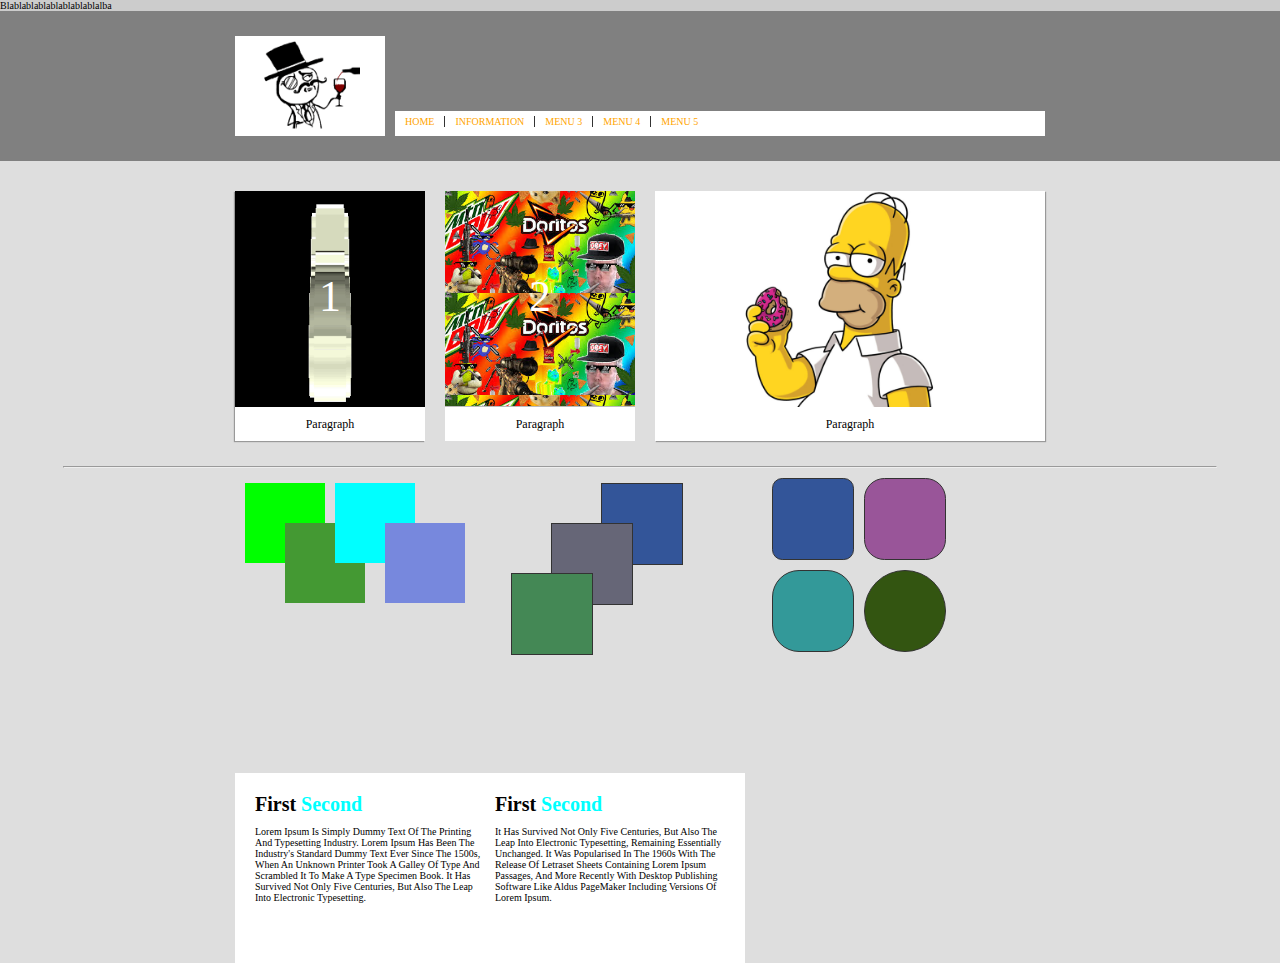
<file: index.html>
<!DOCTYPE html>
<html lang="en">
<head>
  <meta charset="UTF-8">
  <title>wireframing2</title>
  <link rel="stylesheet" href="style.css">
</head>
<body>
blablablablablablablablalba
  <header>
    <div id="header_controller">
      <div id="logo">

      </div>
      <div id="navigation">
        <ul>
          <li><a href="">Home</a></li>
          <li><a href="">Information</a>
            <ul>
              <li><a href="about_us.html">About us</a></li>
              <li><a href="https://www.google.dk/search?q=doritos&biw=1360&bih=638&source=lnms&tbm=isch&sa=X&ved=0ahUKEwjnocafzpbQAhXMliwKHYQuDRcQ_AUIBigB" target="_blank">doritos</a></li>
              <li><a href="">menu 2.3</a></li>
            </ul>
          </li>
          <li><a href="">menu 3</a></li>
          <li><a href="">menu 4</a></li>
          <li><a href="">menu 5</a></li>
        </ul>
      </div>
    </div>
  </header>

  <main>
    <section id="top">
      <div id="box1">
        <div id="box1_txt">1</div>
        <div id="box1_bottom">Paragraph</div>
      </div>
      <div id="box2">
        <div id="box2_txt">2</div>
        <div id="box2_bottom">Paragraph</div>
      </div>
      <div id="box3">
        <div id="box3_txt">

<a href="http://www.google.dk" target="_blank"> <img src="homer.jpg" width="390"/> </a>

        </div>
        <div id="box3_bottom">Paragraph</div>
      </div>
    </section>
    <hr />

    <section id="bottom">
      <div id="bottom_1">
        <div id="bottom_1_1"></div>
        <div id="bottom_1_2"></div>
        <div id="bottom_1_3"></div>
        <div id="bottom_1_4"></div>
      </div>
      <div id="bottom_2">
          <div id="bottom_2_1"></div>
          <div id="bottom_2_2"></div>
          <div id="bottom_2_3"></div>
      </div>
      <div id="bottom_3">
        <div id="bottom_3_1"></div>
        <div id="bottom_3_2"></div>
        <div id="bottom_3_3"></div>
        <div id="bottom_3_4"></div>
      </div>
    </section>
    <section>
      <div id="bottom_extra">
        <div id="bottom_extra_1">
          <div id="bottom_extra_text">
            <h1>First </h1>
            <p>
              Lorem Ipsum is simply dummy text of the printing and typesetting industry. Lorem Ipsum has been the industry's standard dummy text ever since the 1500s, when an unknown printer took a galley of type and scrambled it to make a type specimen book. It has survived not only five centuries, but also the leap into electronic typesetting.
              </p>
              <h1>First </h1>
              <p>
              It has survived not only five centuries, but also the leap into electronic typesetting, remaining essentially unchanged. It was popularised in the 1960s with the release of Letraset sheets containing Lorem Ipsum passages, and more recently with desktop publishing software like Aldus PageMaker including versions of Lorem Ipsum.
              </p>
          </div>
        </div>
        <div id="bottom_extra_2">
          <div id="calendar">

          </div>
        </div>
      </div>
    </section>
    </main>

  <footer>

  </footer>

</body>
</html>
</file>
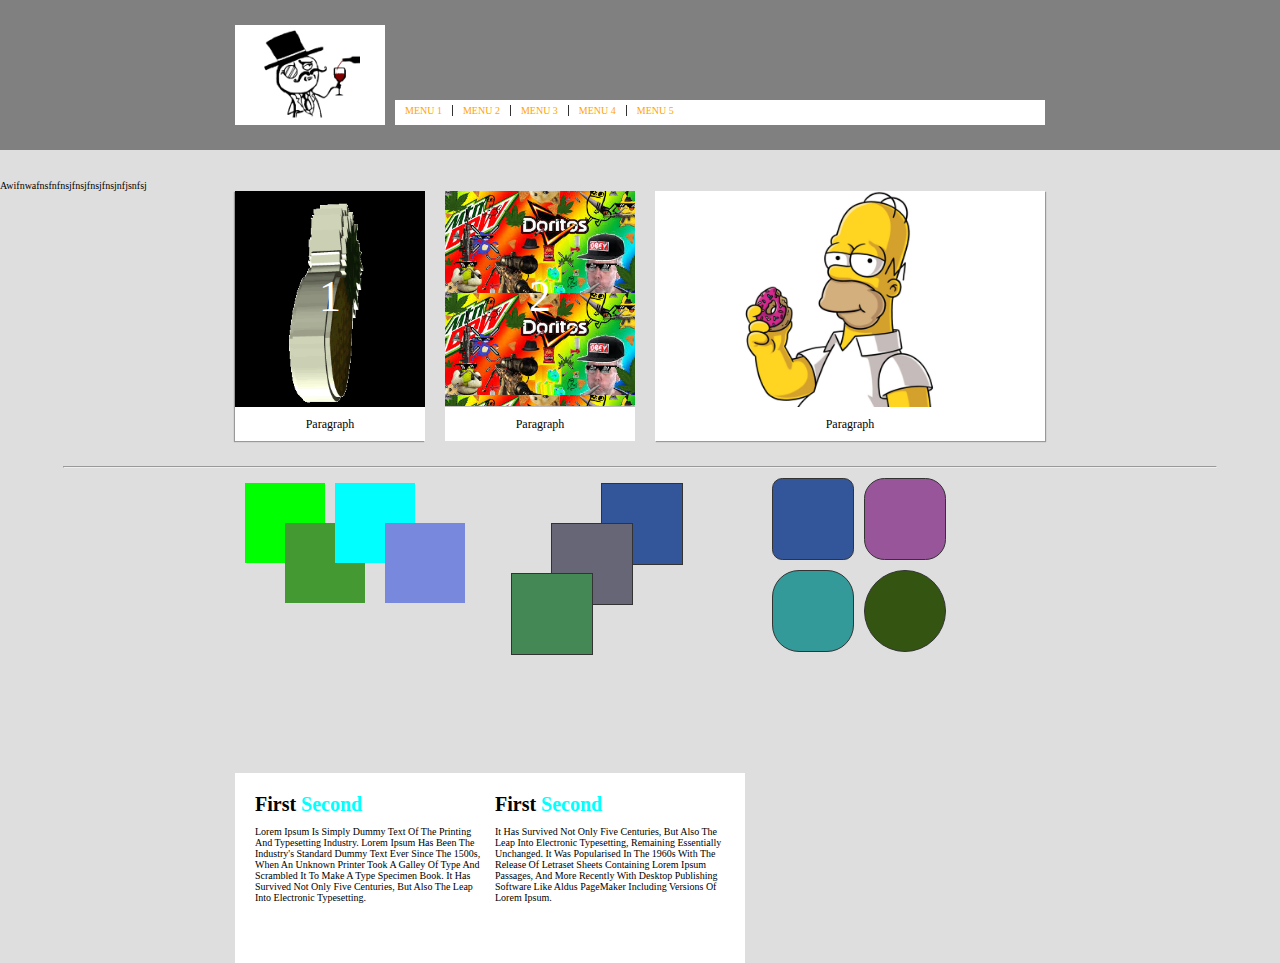
<file: about_us.html>
<!DOCTYPE html>
<html lang="en">
<head>
  <meta charset="UTF-8">
  <title>wireframing2</title>
  <link rel="stylesheet" href="style.css">
</head>
<body>

  <header>
    <div id="header_controller">
      <div id="logo">

      </div>
      <div id="navigation">
        <ul>
          <li><a href="index.html">menu 1</a></li>
          <li><a href="">menu 2</a>
            <ul>
              <li><a href="">menu 2.1</a></li>
              <li><a href="">menu 2.2</a></li>
              <li><a href="">menu 2.3</a></li>
            </ul>
          </li>
          <li><a href="">menu 3</a></li>
          <li><a href="">menu 4</a></li>
          <li><a href="">menu 5</a></li>
        </ul>
      </div>
    </div>
  </header>

  <main>
    awifnwafnsfnfnsjfnsjfnsjfnsjnfjsnfsj
    <section id="top">
      <div id="box1">
        <div id="box1_txt">1</div>
        <div id="box1_bottom">Paragraph</div>
      </div>
      <div id="box2">
        <div id="box2_txt">2</div>
        <div id="box2_bottom">Paragraph</div>
      </div>
      <div id="box3">
        <div id="box3_txt">

<a href="http://www.google.dk" target="_blank"> <img src="homer.jpg" width="390"/> </a>

        </div>
        <div id="box3_bottom">Paragraph</div>
      </div>
    </section>
    <hr />
    <section id="bottom">
      <div id="bottom_1">
        <div id="bottom_1_1"></div>
        <div id="bottom_1_2"></div>
        <div id="bottom_1_3"></div>
        <div id="bottom_1_4"></div>
      </div>
      <div id="bottom_2">
          <div id="bottom_2_1"></div>
          <div id="bottom_2_2"></div>
          <div id="bottom_2_3"></div>
      </div>
      <div id="bottom_3">
        <div id="bottom_3_1"></div>
        <div id="bottom_3_2"></div>
        <div id="bottom_3_3"></div>
        <div id="bottom_3_4"></div>
      </div>
    </section>
    <section>
      <div id="bottom_extra">
        <div id="bottom_extra_1">
          <div id="bottom_extra_text">
            <h1>First </h1>
            <p>
              Lorem Ipsum is simply dummy text of the printing and typesetting industry. Lorem Ipsum has been the industry's standard dummy text ever since the 1500s, when an unknown printer took a galley of type and scrambled it to make a type specimen book. It has survived not only five centuries, but also the leap into electronic typesetting.
              </p>
              <h1>First </h1>
              <p>
              It has survived not only five centuries, but also the leap into electronic typesetting, remaining essentially unchanged. It was popularised in the 1960s with the release of Letraset sheets containing Lorem Ipsum passages, and more recently with desktop publishing software like Aldus PageMaker including versions of Lorem Ipsum.
              </p>
          </div>
        </div>
        <div id="bottom_extra_2">
          <div id="calendar">

          </div>
        </div>
      </div>
    </section>
    </main>

  <footer>

  </footer>

</body>
</html>
</file>
<file: style.css>
body {
  background-color: #cccccc;
  margin:0;
  font: 10px exo;
  text-transform: capitalize;
}

header {
  background-color: gray;

}

#header_controller {
  width:810px;
  height:150px;
  margin: 0 auto;

}

#logo {
  margin:25px 0 0 0;
  width: 150px;
  margin-right:10px;
  height: 100px;
  float:left;
  background-color: black;
  background-image: url("sir.gif");
  background-size: contain;

}

/*
*  NAVIGATION CSS START
*/

#navigation {
  min-height: 25px;
  margin:100px 0 0 0;
  background-color: #ffffff;
  width:650px;
  float: left;
}

ul li {
  padding:0;
  list-style: none;
  float:left;
  border-right: 1px solid #333333;
}

ul {
  z-index:99;
  margin:0;
  padding:5px 0;
}

li a {
  padding:0 10px;
  text-decoration: none;
  text-transform: uppercase;
}

li ul {
  display:none;

}

li ul li {
  float: none;
  border-right:none;
  background-color: #ffffff;
  padding:5px 0;
}

li:hover a {
  color:red;
}

li:hover ul {
  display:block;
  position: absolute;
}

li:hover li:hover {
  background-color: #dedede;

}

#navigation li a {
  color: orange;
}

#navigation li a:hover {
  color: yellow;
}


li:hover li a:hover {
    color:lime;
}

li:last-child {
  border-right: none;
}

/*
*  NAVIGATION CSS END
*/

main {
  padding: 30px 0 0 0;
  width:100%;
  background-color: #dedede;
}

#top {
  height:270px;
  width:810px;
  margin:0 auto;
}


#box1_txt, #box2_txt {
  text-align: center;
  padding-top:80px;
  font-size: 44px;
  color:#ffffff;
}

#box3_txt {

}

#box1_bottom, #box2_bottom {
  background-color: #ffffff;
  width: 100%;
  height:10px;
  position: absolute;
  bottom:0;
  font-size: 12px;
  text-align: center;
  padding:10px 0 14px 0;
}

#box2_bottom {
      border-top: 1px solid #bbbbbb;
}

#box1 {
  box-shadow: -1px 1px 1px #999999;
  background-image: url("ananas.gif");
  background-size: contain;
  background-repeat: no-repeat;
}

#box1, #box2 {
  background-color: black;
  height:250px;
  width:190px;
  position: relative;
  float:left;
}

  #box2 {
    background-image: url("mlg.jpg");
    background-size: contain;

  }



#box2, #box3 {
  margin:0 0 0 20px;
}

#box3 {
  background-color: lime;
  height:250px;
  width:390px;
  position: relative;
  float:left;
  box-shadow: 1px 1px 1px #999999;
}

hr {
  width:90%;
}

#box3_bottom {
  background-color: #ffffff;
  width: 100%;
  height:10px;
  position: absolute;
  bottom:0;
  font-size: 12px;
  text-align: center;
  padding:10px 0 14px 0;
}

#bottom {
  height:300px;
  width:810px;
  margin:0 auto;
  position: relative;
}

#bottom_1 {
  position: relative;
  float:left;
  width: 266px;
  height:200px;
}

#bottom_1_1 {
  height:80px;
  width:80px;
  background-color: lime;
  position: absolute;
  top:10px;
  left:10px;
}


#bottom_1_2 {
  height:80px;
  width:80px;
  background-color: #449933;
  position: absolute;
  top:50px;
  left:50px;
}

#bottom_1_3 {
  height:80px;
  width:80px;
  background-color: aqua;
  position: absolute;
  top:10px;
  left:100px;
}
#bottom_1_4 {
  height:80px;
  width:80px;
  background-color: #7788dd;
  position: absolute;
  top:50px;
  left:150px;
}

#bottom_2 {
  position: relative;
  float:left;

  width: 266px;
  height:200px;
}

#bottom_2_1 {
  height:80px;
  width:80px;
  background-color: #448855;
  position: absolute;
  top:100px;
  left:10px;
  border:1px solid #333333;
  z-index: 3;
}

#bottom_2_2 {
  height:80px;
  width:80px;
  background-color: #666677;
  position: absolute;
  top:50px;
  left:50px;
  border:1px solid #333333;
  z-index: 2;
}

#bottom_2_3 {
  height:80px;
  width:80px;
  background-color: #335599;
  position: absolute;
  top:10px;
  left:100px;
  border:1px solid #333333;
  z-index: 1;
}

#bottom_3 {
  position: relative;
  float:left;
  width: 266px;
  height:200px;
}

#bottom_3_1 {
  height:80px;
  width:80px;
  background-color: #335599;
  border:1px solid #333333;
  margin: 5px;
  border-radius: 12.5%;
  float:left;
}

#bottom_3_2 {
  height:80px;
  width:80px;
  background-color: #995599;
  border:1px solid #333333;
  margin: 5px;
  border-radius: 25%;
  float:left;
}

#bottom_3_3 {
  height:80px;
  width:80px;
  background-color: #339999;
  border:1px solid #333333;
  margin: 5px;
  border-radius: 33%;
  float:left;
}
#bottom_3_4 {
  height:80px;
  width:80px;
  background-color: #335511;
  border:1px solid #333333;
  margin: 5px;
  border-radius: 50%;
  float:left;
}

#bottom_extra {
    margin:0 auto;
    width:810px;
}

#bottom_extra_1 {
  background-color: #ffffff;
  width:470px;
  height: 150px;
  padding:20px;
  columns: 2;
}

#bottom_extra_text h1 {
  margin:0;
  padding:0;
}

h1::after {
  content: 'Second';
  color:aqua;
}

footer {}
</file>
